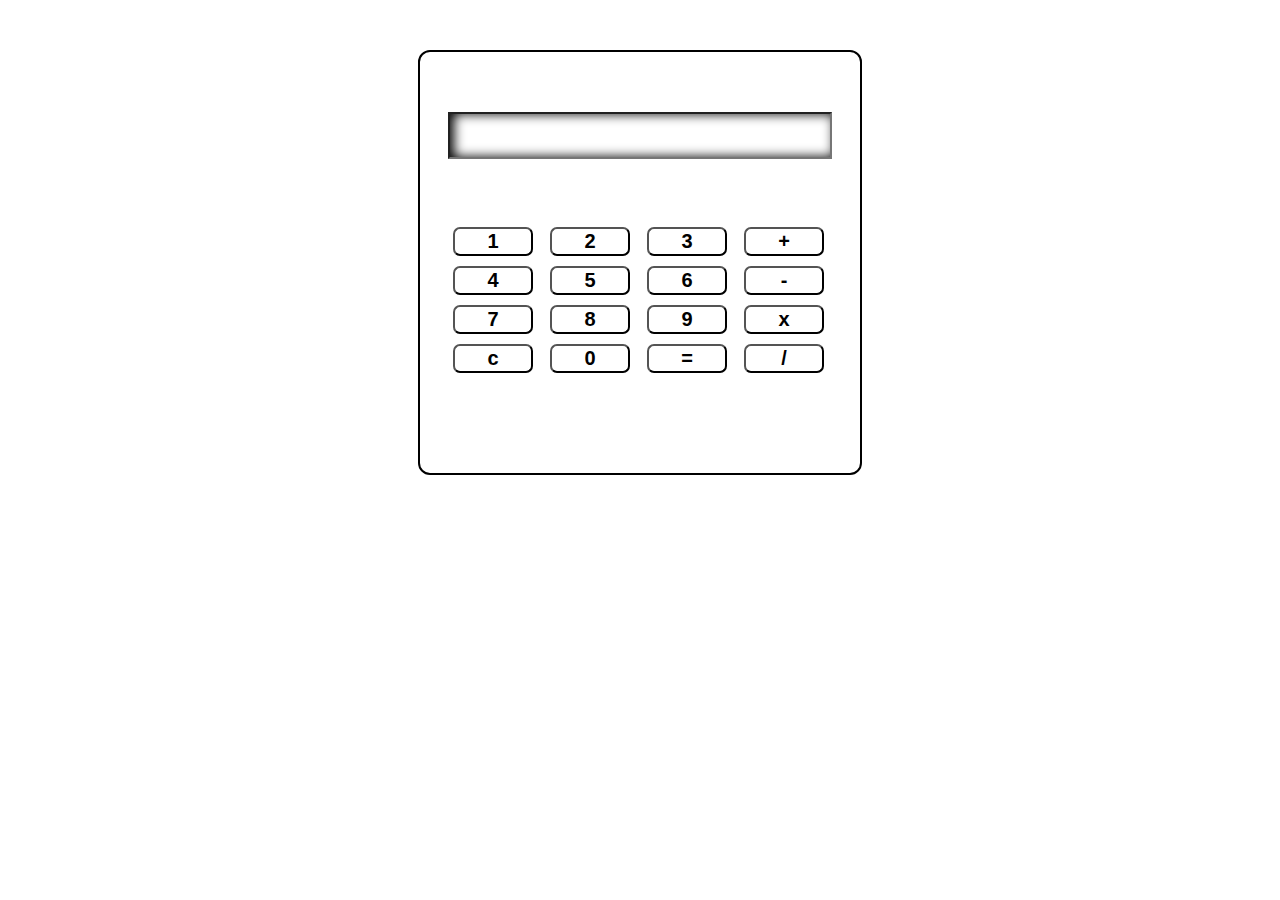
<file: Calculator/JavaScriptPage.html>
<!DOCTYPE html>
<html lang="en">
      <head>
          <link href="style.css" rel="stylesheet">
          <title>Calculator</title>
      </head>
      <body>
          <div id='calc-contain'>
    
            <form name="calculator">
              
              <input type="text" name="answer" />
              <br>
              
              <input type="button" value=" 1 " onclick="calculator.answer.value += '1'" />
              <input type="button" value=" 2 " onclick="calculator.answer.value += '2'" />
              <input type="button" value=" 3 " onclick="calculator.answer.value += '3'" />
              <input type="button" value=" + " onclick="calculator.answer.value += '+'" />
              <br/>
              
              <input type="button" value=" 4 " onclick="calculator.answer.value += '4'" />
              <input type="button" value=" 5 " onclick="calculator.answer.value += '5'" />
              <input type="button" value=" 6 " onclick="calculator.answer.value += '6'" />
              <input type="button" value=" - " onclick="calculator.answer.value += '-'" />
              </br>
            
              <input type="button" value=" 7 " onclick="calculator.answer.value += '7'" />
              <input type="button" value=" 8 " onclick="calculator.answer.value += '8'" />
              <input type="button" value=" 9 " onclick="calculator.answer.value += '9'" />
              <input type="button" value=" x " onclick="calculator.answer.value += '*'" />
              </br>
          
              <input type="button" value=" c " onclick="calculator.answer.value = ''" />
              <input type="button" value=" 0 " onclick="calculator.answer.value += '0'" />
              <input type="button" value=" = " onclick="calculator.answer.value = eval(calculator.answer.value)" />
              <input type="button" value=" / " onclick="calculator.answer.value += '/'" />
              </br>
    
      
            </form>
          </div>
      </body>
  </html>
</file>
<file: Calculator/style.css>
#calc-contain{
    position: relative;
    width: 400px;
    border: 2px solid black;
    border-radius: 12px;
    margin: 50px auto;
    padding: 20px 20px 100px 20px;
  }
  input[type=button] {
    background: rgb(255, 255, 255);
    width: 20%;
    font-size: 20px;
    font-weight: 900;
    border-radius: 7px;
    margin-left: 13px;
    margin-top: 10px;
  }
  input[type=button]:active {
    background-color: #3e8e41;
    box-shadow: 0 5px #666;
    transform: translateY(4px);
  }
  input[type=button]:hover {
    background-color: #003300;
    color: white;
  }
  
  input[type = text] {
    position: relative;
    display: block;
    width: 90%;
    margin: 40px auto;
    font-size: 20px;
    padding: 10px;
    box-shadow: 4px 0px 12px black inset;
  }
</file>
